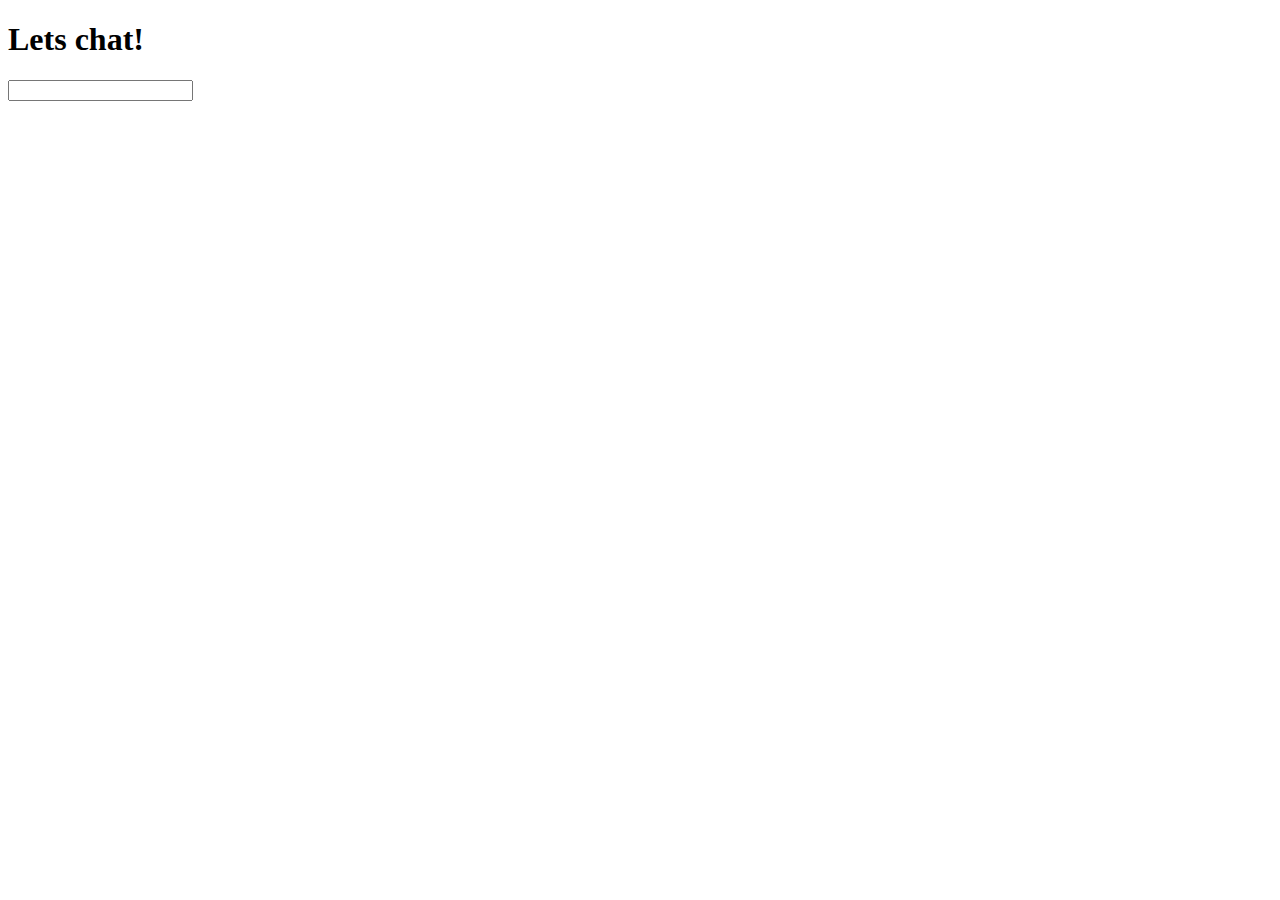
<file: chat/templates/chat/lobby.html>
<!DOCTYPE html>
<html>
<head>
    <meta charset='utf-8'>
    <meta http-equiv='X-UA-Compatible' content='IE=edge'>
    <title>Lobby</title>
    <meta name='viewport' content='width=device-width, initial-scale=1'>

</head>
<body>
    <h1>Lets chat!</h1>

    <form id="form">
        <input type="text" name="message"/>
    </form>

    <div id="messages"></div>

    <script type="text/javascript">
        let url = `ws://${window.location.host}/ws/socket-server/`

        const chatSocket = new WebSocket(url)

        chatSocket.onmessage = function(e){
            let data = JSON.parse(e.data)
            console.log('Data:', data)

            if(data.type === 'chat'){
                let messages = document.getElementById('messages')

                messages.insertAdjacentHTML('beforeend', `<div>
                                        <p>${data.message}</p>
                                    </div>`)
            }
        }

        let form = document.getElementById('form')
        form.addEventListener('submit', (e)=> {
            e.preventDefault()
            let message = e.target.message.value 
            chatSocket.send(JSON.stringify({
                'message':message
            }))
            form.reset()
        })

    </script>
</body>
</html>
</file>
